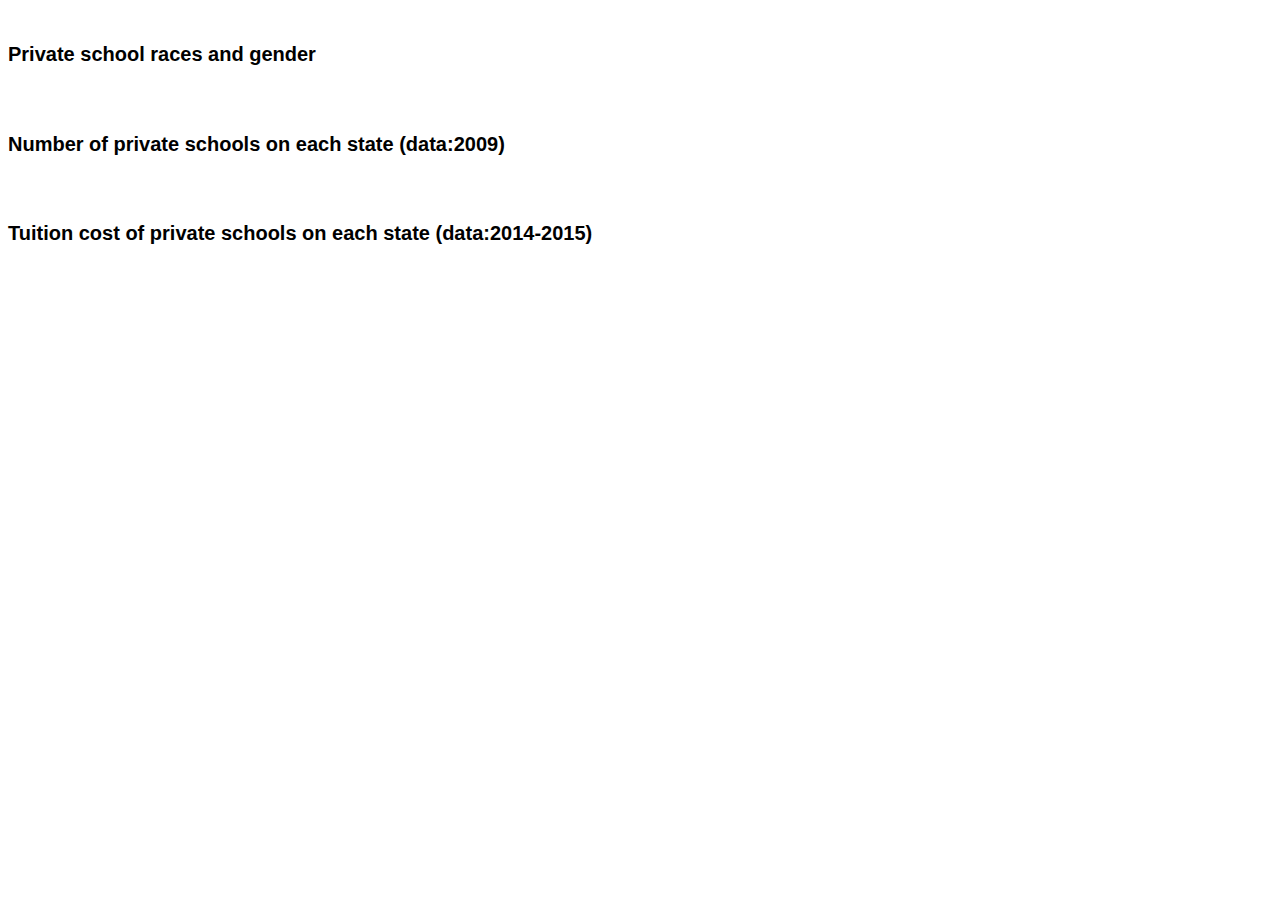
<file: index.html>
<!DOCTYPE html>
<meta charset="utf-8">
<style>

body {
  font: 10px sans-serif;
}

svg {
  padding: 10px 0 0 10px;
}

.arc {
  stroke: #fff;
}

text, remark {
  font: 10px Helvetica;
}

.axis {
  shape-rendering: crispEdges;
}

.axis path,
.axis line {
  fill: none;
  stroke: #000;
}

/*.axis path,
.axis line {
  fill: none;
  stroke: #000;
  shape-rendering: crispEdges;
}*/


.x.axis path {
  display: none;
}

.line {
  fill: none;
  stroke: steelblue;
  stroke-width: 2.5px;
}  
.private {
    stroke: red;
}

.public {
    stroke: steelblue;
}

.sec {
    stroke: #B25329;
}

.elem {
    stroke: #55B2A6;
}

h1 {
    padding-top: 30px;
}

p {
    font-size: 14px;
}

.legend rect {
  fill:white;
  stroke:black;
  opacity:0.8;
  }

.private_bar {
  fill: #e377c2;
}

.public_bar {
  fill: #1f77b4;
}

</style>
<body>
<h1>Private school races and gender</h1>
<div id="d1"></div>
<div id="d2"></div>
<h1></br>Number of private schools on each state (data:2009)</h1>
<div id="d3"></div>
<h1></br>Tuition cost of private schools on each state (data:2014-2015)</h1>
<div id="d4"></div>
<script src="http://d3js.org/d3.v3.min.js"></script>
<script src="js/giri.js"></script>
<script src="js/d3.legend.js"></script>
<script src="js/jenny.js"></script>
<script>
donut_race();
bubble_school();
hie_tuition();
line_graph();
ratio_graph();
</script>
</file>
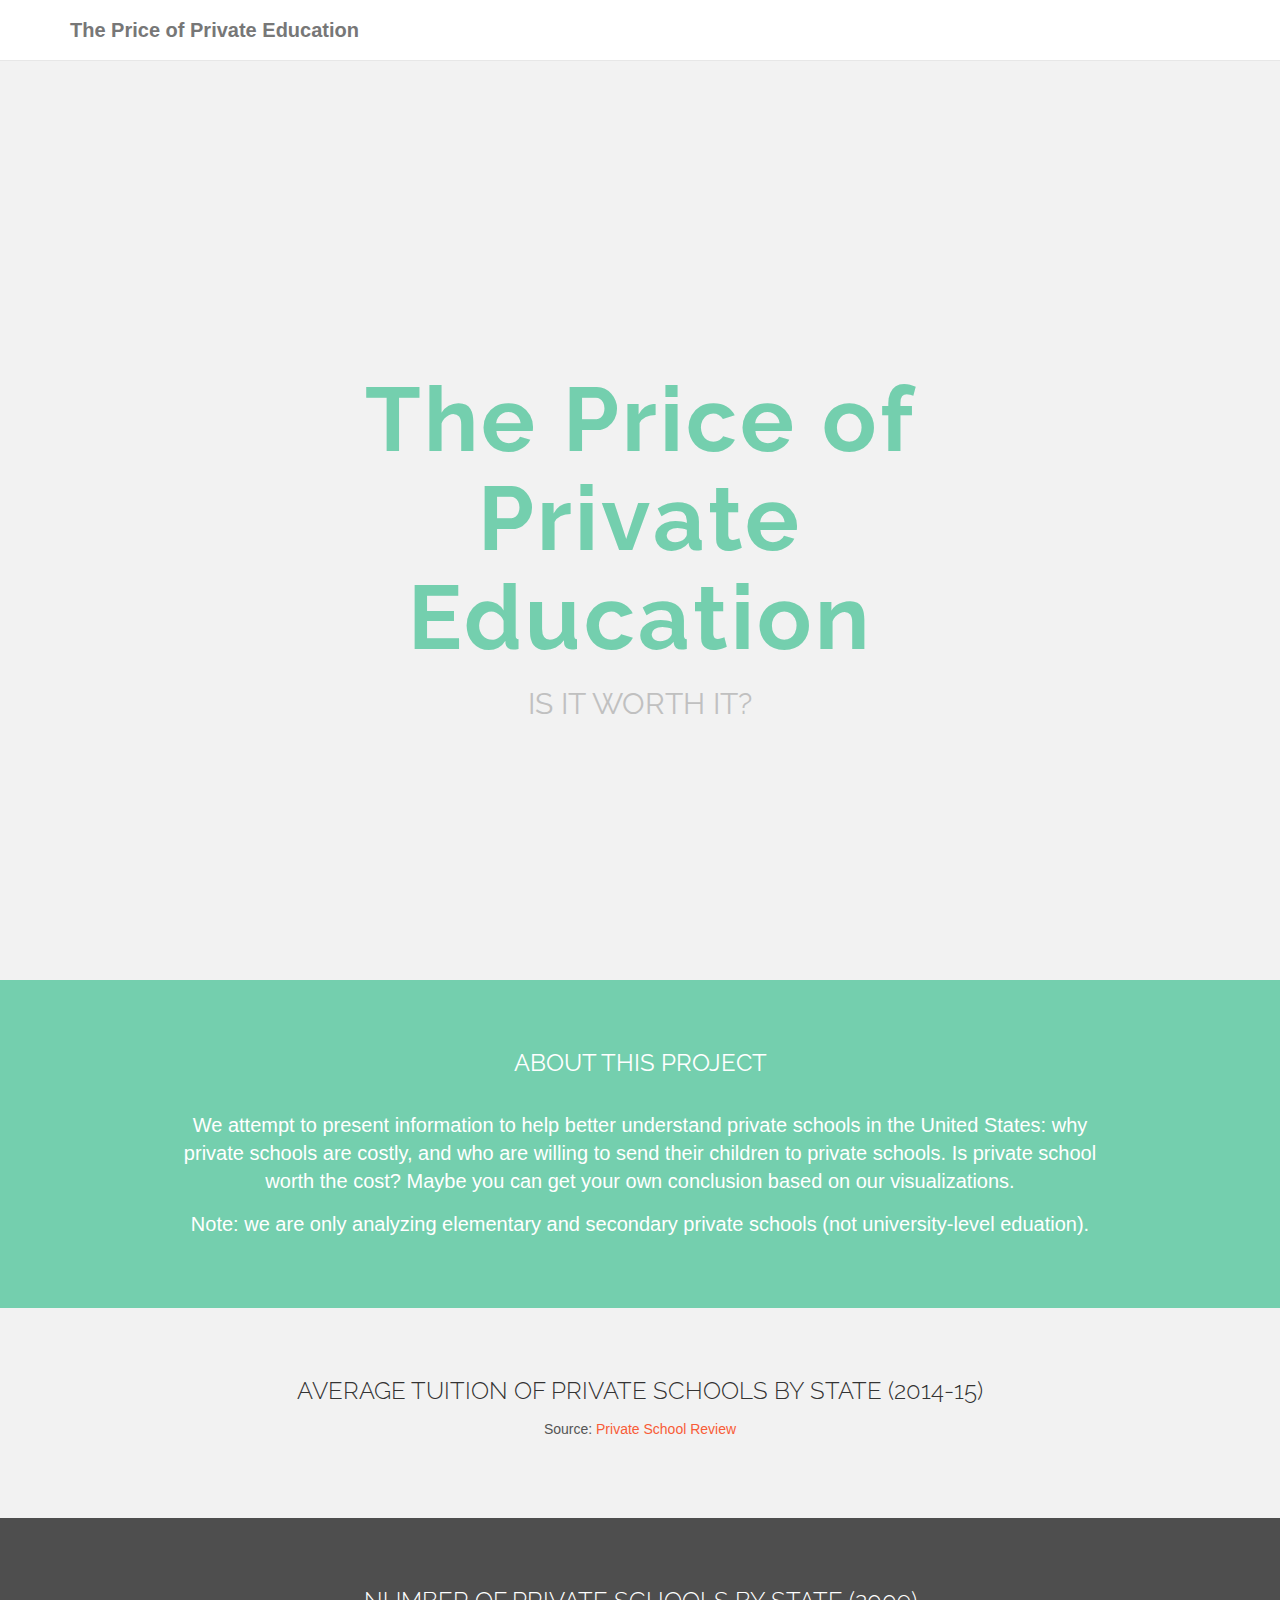
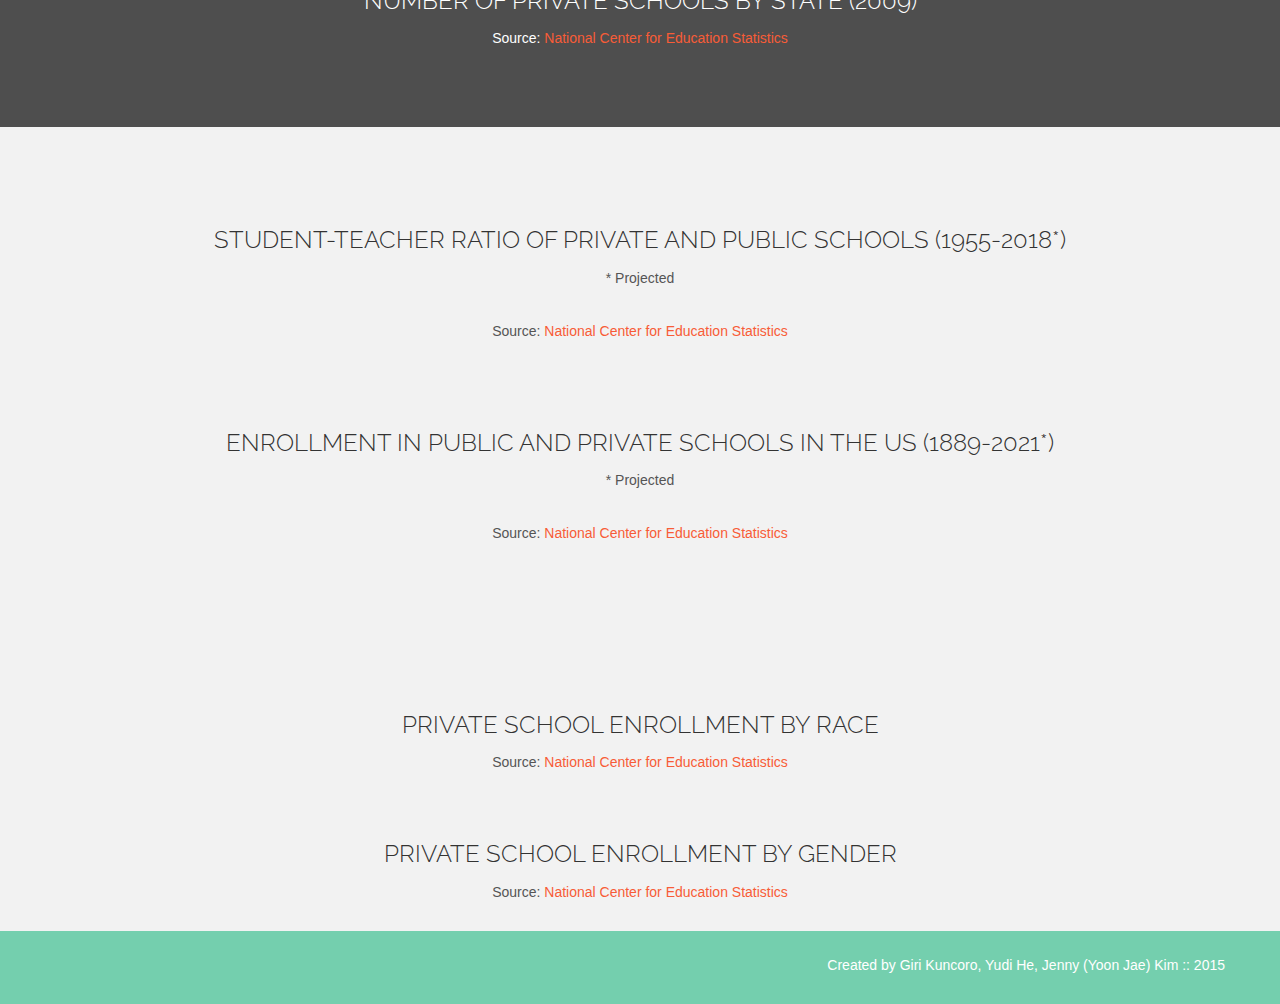
<file: P1/index.html>
<!DOCTYPE html>
<html lang="en">
  <head>
    <meta charset="utf-8">
    <meta http-equiv="X-UA-Compatible" content="IE=edge">
    <meta name="viewport" content="width=device-width, initial-scale=1.0">
    <meta name="description" content="">
    <meta name="author" content="">

    <title>The Price of Education</title>

    <!-- Bootstrap core CSS -->
    <link href="assets/css/bootstrap.css" rel="stylesheet">
    <!-- Giri's CSS -->
    <style>
    .arc {
	  stroke: #fff;
	}

	text, remark {
	  font: 10px Helvetica;
	}

	.axis {
	  shape-rendering: crispEdges;
	}

	.axis path,
	.axis line {
	  fill: none;
	  stroke: #000;
	}
    </style>

    <!-- Custom styles for this template -->
    <link href="assets/css/main.css" rel="stylesheet">
    <link href="assets/css/font-awesome.min.css" rel="stylesheet">
    <link href="assets/css/graphstyle.css" rel="stylesheet">

    <script src="https://code.jquery.com/jquery-1.10.2.min.js"></script>
    <script src="assets/js/chart.js"></script>
    <script src="http://d3js.org/d3.v3.min.js"></script>
    <script src="http://d3js.org/queue.v1.min.js"></script>
	<script src="http://d3js.org/topojson.v1.min.js"></script>
	
    <script src="assets/js/giri.js"></script>
    <script src="assets/js/jenny.js"></script>
    <script src="assets/js/yudi.js"></script>
    <script src="assets/js/d3.legend.js"></script>


    <!-- HTML5 shim and Respond.js IE8 support of HTML5 elements and media queries -->
    <!--[if lt IE 9]>
      <script src="https://oss.maxcdn.com/libs/html5shiv/3.7.0/html5shiv.js"></script>
      <script src="https://oss.maxcdn.com/libs/respond.js/1.3.0/respond.min.js"></script>
    <![endif]-->
  </head>

  <body>
    <script>
      $(document).ready(function(){
		ratio_graph();
		line_graph();
		donut_race();
		bubble_school();
		hie_tuition();
		us_map();
      });
    </script>

    <!-- Fixed navbar -->
    <div class="navbar navbar-default navbar-fixed-top">
      <div class="container">
        <div class="navbar-header">
          <button type="button" class="navbar-toggle" data-toggle="collapse" data-target=".navbar-collapse">
            <span class="icon-bar"></span>
            <span class="icon-bar"></span>
            <span class="icon-bar"></span>
          </button>
          <a class="navbar-brand" href="#">The Price of Private Education</a>
        </div>
        <div class="navbar-collapse collapse">
        </div><!--/.nav-collapse -->
      </div>
    </div>


	<div id="hello">
	    <div class="container">
	    	<div class="row">
	    		<div class="col-lg-8 col-lg-offset-2 centered">
	    			<h1>The Price of Private Education</h1>
	    			<h2>IS IT WORTH IT?</h2>
	    		</div><!-- /col-lg-8 -->
	    	</div><!-- /row -->
	    </div> <!-- /container -->
	</div><!-- /hello -->
	
	<div id="green">
		<div class="container">
			<div class="row">
				<div class="centered about">
					<h3>ABOUT THIS PROJECT</h3>
					<p>We attempt to present information to help better understand private schools in the United States: why private schools are costly, and who are willing to send their children to private schools. Is private school worth the cost? Maybe you can get your own conclusion based on our visualizations.</p>
					<p id="note">Note: we are only analyzing elementary and secondary private schools (not university-level eduation).</p>
				</div>
			</div>
		</div>
	</div>
	
	<div id="map_container">
		<div class="container">
			<div class="row">
				<div class="centered">
					<h3>AVERAGE TUITION OF PRIVATE SCHOOLS BY STATE (2014-15)</h3>
					<div id="map">
					  
					</div>
				</div>
			</div>
		</div>
	</div>
	
	<div id="hie_tuition_container">
		<div class="container">
			<div class="row">
				<div class="centered">
					<div id="hie_tuition">
					  
					</div>
				<p class="source">Source: <a href="http://www.privateschoolreview.com/tuition-stats/private-school-cost-by-state/states">Private School Review</a></p>

				</div>
			</div>
		</div>

	</div>
    
	<div id="skills">
		<div class="container">
			<div class="row">
				<div class="centered">
					<h3>NUMBER OF PRIVATE SCHOOLS BY STATE (2009)</h3>
					<div id="bubbles">
					  
					</div>
					<p class="source">Source: <a href="http://nces.ed.gov/programs/digest/d12/tables/dt12_074.asp">National Center for Education Statistics</a></p>
				</div>
			</div>
		</div>
	</div>

	<div id="ratio_container">
		<div class="container">
			<div class="row">
				<div class="centered">
					<h3>STUDENT-TEACHER RATIO OF PRIVATE AND PUBLIC SCHOOLS (1955-2018*)</h3>
					<p>* Projected</p>
					<div id="ratio">
					  
					</div>
					<p class="source">Source: <a href="http://nces.ed.gov/programs/digest/d09/tables/dt09_064.asp">National Center for Education Statistics</a></p>
				</div>
			</div>
		</div>
	</div>
	
	<div id="line_container">
		<div class="row centered mt grid">
			<h3>ENROLLMENT IN PUBLIC AND PRIVATE SCHOOLS IN THE US (1889-2021*)</h3>
			<p>* Projected</p>
			<div id="lines"></div>
			<p class="source">Source: <a href="http://nces.ed.gov/programs/digest/d09/tables/dt09_064.asp">National Center for Education Statistics</a></p>

		</div>
	</div>


	<div id="donut_wrapper">
		<div class="container">
			<div class="row centered">
				<h3>PRIVATE SCHOOL ENROLLMENT BY RACE</h3>
				<div id="donut1"></div>
			<p class="source">Source: <a href="http://nces.ed.gov/surveys/sass/tables/sass1112_2013312_s2a_003.asp">National Center for Education Statistics</a></p>
				<h3>PRIVATE SCHOOL ENROLLMENT BY GENDER</h3>
				<div id="donut2"></div>
			<p class="source">Source: <a href="http://nces.ed.gov/pubs2009/2009313.pdf">National Center for Education Statistics</a></p>

			</div><!-- /row -->
		</div><!-- /container -->
	</div><!-- /skills -->

	<div id="f">
		<div class="container">
			<div class="row">
				<p>Created by Giri Kuncoro, Yudi He, Jenny (Yoon Jae) Kim :: 2015</p>
			</div>
		</div>
	</div>

    <!-- Bootstrap core JavaScript
    ================================================== -->
    <!-- Placed at the end of the document so the pages load faster -->
    <script src="assets/js/bootstrap.js"></script>
  </body>
</html>
</file>
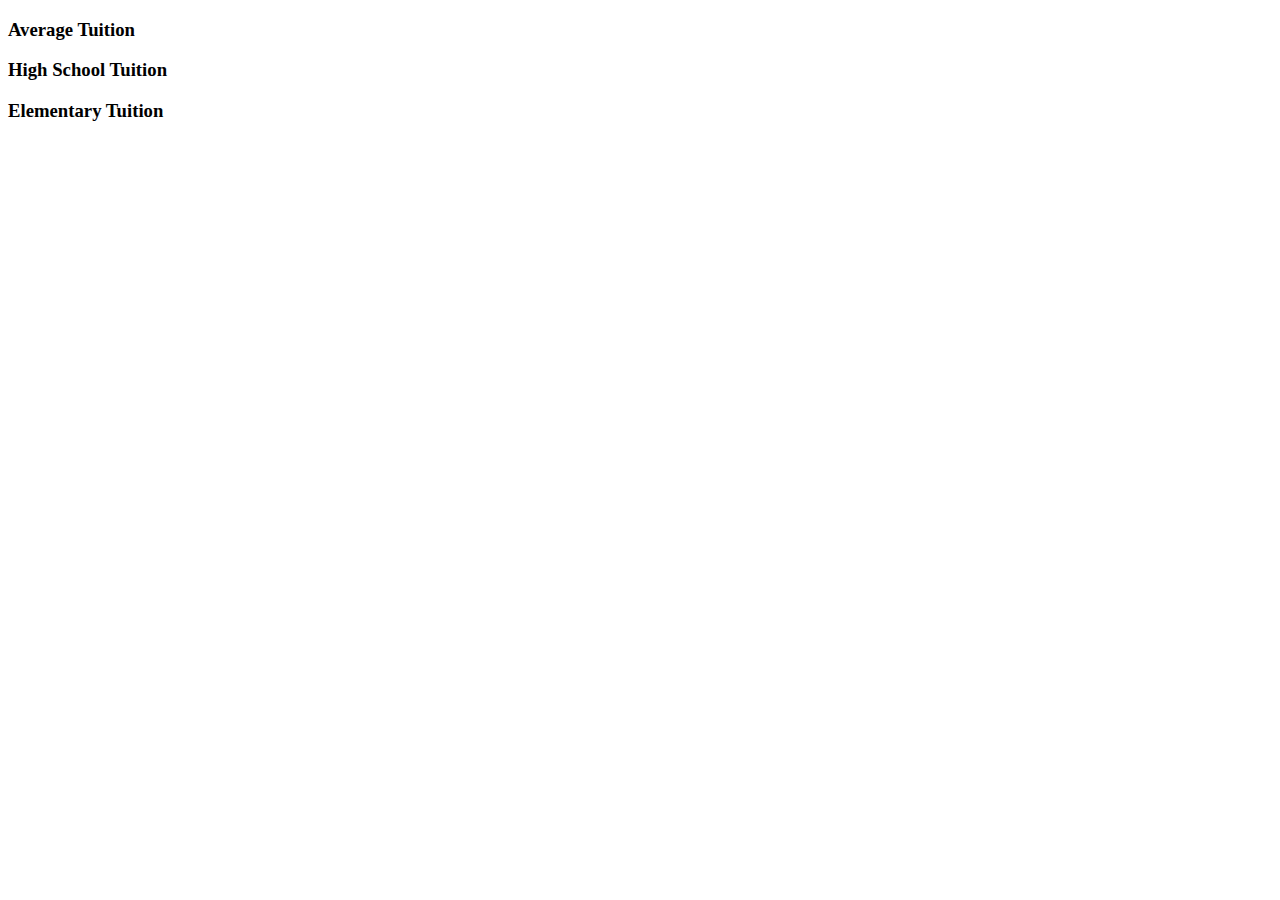
<file: hierarchical.html>
<!DOCTYPE html>
<meta charset="utf-8">
<style>

h3 {
  font: Helvetica;
}

text, remark {
  font: 10px Helvetica;
}

.axis {
  shape-rendering: crispEdges;
}

.axis path,
.axis line {
  fill: none;
  stroke: #000;
}

</style>
<body>
<script src="http://d3js.org/d3.v3.min.js" charset="utf-8"></script>

<h3>Average Tuition</h3>
<div id="d1"></div>

<h3>High School Tuition</h3>
<div id="d2"></div>

<h3>Elementary Tuition</h3>
<div id="d3"></div>

<script>

var margin = {top: 30, right: 120, bottom: 0, left: 120},
    width = 960 - margin.left - margin.right,
    height = 960 - margin.top - margin.bottom;

var x = d3.scale.linear()
    .range([0, width]);

var barHeight = 15;

var duration = 0,
    delay = 0;

var partition = d3.layout.partition()
    .value(function(d) { return d.size; });

var xAxis = d3.svg.axis()
    .scale(x)
    .orient("top");

var svg1 = d3.select("#d1").append("svg")
    .attr("width", width + margin.left + margin.right)
    .attr("height", height + margin.top + margin.bottom)
  .append("g")
    .attr("transform", "translate(" + margin.left + "," + margin.top + ")");

svg1.append("g")
    .attr("class", "x axis");

svg1.append("g")
    .attr("class", "y axis")
  .append("line")
    .attr("y1", "100%");

svg1.append("text")
    .attr("x", width + 20)
    .attr("y", -9)
    .text("USD");

d3.json("Dataset/average.json", function(error, d) {
  partition.nodes(d);
  var i = 0;

  // Per above, entering bars are immediately visible.
  var enter = bar1(d)
      .attr("transform", stack(i));

  // Update the x-scale domain.
  x.domain([0, d3.max(d.children, function(d) { return d.value; })]).nice();

  // Update the x-axis.
  svg1.selectAll(".x.axis")
      .call(xAxis);

  // Transition entering bars to their new position.
  var enterTransition = enter.transition()
      .duration(duration)
      .attr("transform", function(d, i) { return "translate(0," + barHeight * i * 1.2 + ")"; });

  // Transition entering rects to the new x-scale.
  enterTransition.select("rect")
      .attr("width", function(d) { return x(d.value); })
      .style("fill", function(d) {
        if (d.value > 20000){ return "#045a8d"; } 
        else if (d.value > 15000){ return "#2b8cbe"; } 
        else if (d.value > 10000){ return "#74a9cf"; } 
        else if (d.value > 5000){ return "#bdc9e1"; } 
        else { return "#f1eef6";}
      });
});

var svg2 = d3.select("#d2").append("svg")
    .attr("width", width + margin.left + margin.right)
    .attr("height", height + margin.top + margin.bottom)
  .append("g")
    .attr("transform", "translate(" + margin.left + "," + margin.top + ")");

svg2.append("g")
    .attr("class", "x1 axis");

svg2.append("g")
    .attr("class", "y1 axis")
  .append("line")
    .attr("y1", "100%");

svg2.append("text")
    .attr("x", width + 20)
    .attr("y", -9)
    .text("USD");

d3.json("Dataset/highschool.json", function(error, d) {
  partition.nodes(d);
  var i = 0;

  // Per above, entering bars are immediately visible.
  var enter = bar2(d)
      .attr("transform", stack(i))

  // Update the x-scale domain.
  x.domain([0, d3.max(d.children, function(d) { return d.value; })]).nice();

  // Update the x-axis.
  svg2.selectAll(".x1.axis")
      .call(xAxis);

  // Transition entering bars to their new position.
  var enterTransition = enter.transition()
      .duration(duration)
      .attr("transform", function(d, i) { return "translate(0," + barHeight * i * 1.2 + ")"; });

  // Transition entering rects to the new x-scale.
  enterTransition.select("rect")
      .attr("width", function(d) { return x(d.value); })
      .style("fill", function(d) {
        if (d.value > 20000){ return "#045a8d"; } 
        else if (d.value > 15000){ return "#2b8cbe"; } 
        else if (d.value > 10000){ return "#74a9cf"; } 
        else if (d.value > 5000){ return "#bdc9e1"; } 
        else { return "#f1eef6";}
      });
});

var svg3 = d3.select("#d3").append("svg")
    .attr("width", width + margin.left + margin.right)
    .attr("height", height + margin.top + margin.bottom)
  .append("g")
    .attr("transform", "translate(" + margin.left + "," + margin.top + ")");

svg3.append("g")
    .attr("class", "x2 axis");

svg3.append("g")
    .attr("class", "y2 axis")
  .append("line")
    .attr("y1", "100%");

svg3.append("text")
    .attr("x", width + 20)
    .attr("y", -9)
    .text("USD");

d3.json("Dataset/elementary.json", function(error, d) {
  partition.nodes(d);
  var i = 0;

  // Per above, entering bars are immediately visible.
  var enter = bar3(d)
      .attr("transform", stack(i))

  // Update the x-scale domain.
  x.domain([0, d3.max(d.children, function(d) { return d.value; })]).nice();

  // Update the x-axis.
  svg3.selectAll(".x2.axis")
      .call(xAxis);

  // Transition entering bars to their new position.
  var enterTransition = enter.transition()
      .duration(duration)
      .attr("transform", function(d, i) { return "translate(0," + barHeight * i * 1.2 + ")"; });

  // Transition entering rects to the new x-scale.
  enterTransition.select("rect")
      .attr("width", function(d) { return x(d.value); })
      .style("fill", function(d) {
        if (d.value > 20000){ return "#045a8d"; } 
        else if (d.value > 15000){ return "#2b8cbe"; } 
        else if (d.value > 10000){ return "#74a9cf"; } 
        else if (d.value > 5000){ return "#bdc9e1"; } 
        else { return "#f1eef6";}
      });
});

// Creates a set of bars for the given data node, at the specified index.
function bar1(d) {
  var bar1 = svg1.insert("g", ".y.axis")
      .attr("class", "enter")
      .attr("transform", "translate(0,5)")
    .selectAll("g")
      .data(d.children)
    .enter().append("g")
      .style("cursor", function(d) { return !d.children ? null : "pointer"; })

  bar1.append("text")
      .attr("x", -6)
      .attr("y", barHeight / 2)
      .attr("dy", ".35em")
      .style("text-anchor", "end")
      .text(function(d) { return d.name; });
  
  bar1.append("rect")
      .attr("width", function(d) { return x(d.value); })
      .attr("height", barHeight);

  bar1.append("text")
      .attr("x", function(d) { return x(d.value)/24200 - 5; })
      .attr("y", barHeight / 2)
      .attr("dy", ".35em")
      .style("text-anchor", "end")
      .style("fill", function(d) { if (d.value > 5000) { return "white"; }})
      .text(function(d) { return (d.value / 1000).toFixed(1) + 'k'; });
  return bar1;
}

// Creates a set of bars for the given data node, at the specified index.
function bar2(d) {
  var bar2 = svg2.insert("g", ".y1.axis")
      .attr("class", "enter")
      .attr("transform", "translate(0,5)")
    .selectAll("g")
      .data(d.children)
    .enter().append("g")
      .style("cursor", function(d) { return !d.children ? null : "pointer"; })

  bar2.append("text")
      .attr("transform", "translate(-5,8)")
      .attr("x1", -6)
      .attr("y1", barHeight / 2)
      .attr("dy", ".35em")
      .style("text-anchor", "end")
      .text(function(d) { return d.name; });

  bar2.append("rect")
      .attr("width", function(d) { return x(d.value); })
      .attr("height", barHeight);

  bar2.append("text")
      .attr("x", function(d) { return x(d.value)/1.7;})
      .attr("y", barHeight / 2)
      .attr("dy", ".35em")
      .style("text-anchor", "end")
      .style("fill", function(d) { if (d.value > 5000) { return "white"; }})
      .text(function(d) { if(d.value > 0) { return (d.value / 1000).toFixed(1) + 'k'; }});

  return bar2;
}

// Creates a set of bars for the given data node, at the specified index.
function bar3(d) {
  var bar3 = svg3.insert("g", ".y2.axis")
      .attr("class", "enter")
      .attr("transform", "translate(0,5)")
    .selectAll("g")
      .data(d.children)
    .enter().append("g")
      .style("cursor", function(d) { return !d.children ? null : "pointer"; })

  bar3.append("text")
      .attr("transform", "translate(-5,8)")
      .attr("x2", -6)
      .attr("y2", barHeight / 2)
      .attr("dy", ".35em")
      .style("text-anchor", "end")
      .text(function(d) { return d.name; });

  bar3.append("rect")
      .attr("width", function(d) { return x(d.value); })
      .attr("height", barHeight);

  bar3.append("text")
      .attr("x", function(d) { return x(d.value) * 2.2 - 5;})
      .attr("y", barHeight / 2)
      .attr("dy", ".35em")
      .style("text-anchor", "end")
      .style("fill", function(d) { if (d.value > 5000) { return "white"; }})
      .text(function(d) { if(d.value > 0) { return (d.value / 1000).toFixed(1) + 'k'; }});
  return bar3;
}

// A stateful closure for stacking bars horizontally.
function stack(i) {
  var x0 = 0;
  return function(d) {
    var tx = "translate(" + x0 + "," + barHeight * i * 1.2 + ")";
    x0 += x(d.value);
    return tx;
  };
}
</script>
</body>
</file>
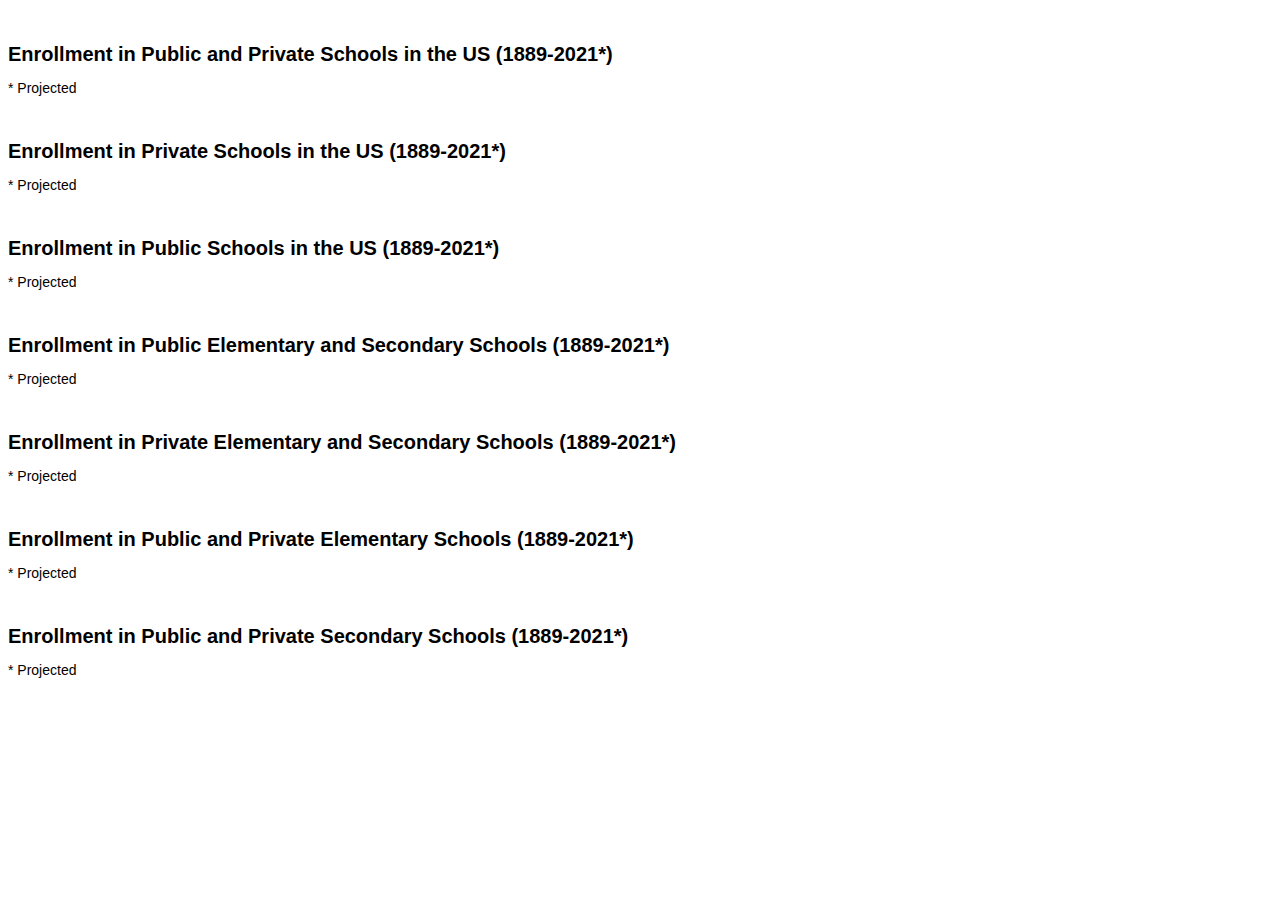
<file: line.html>
<!DOCTYPE html>
<meta charset="utf-8">
<style>

body {
  font: 10px sans-serif;
}

.axis path,
.axis line {
  fill: none;
  stroke: #000;
  shape-rendering: crispEdges;
}


.x.axis path {
  display: none;
}

.line {
  fill: none;
  stroke: steelblue;
  stroke-width: 2.5px;
}  
.private {
    stroke: red;
}

.public {
    stroke: steelblue;
}

.sec {
    stroke: #B25329;
}

.elem {
    stroke: #55B2A6;
}

h1 {
    padding-top: 30px;
}

p {
    font-size: 14px;
}

.legend rect {
  fill:white;
  stroke:black;
  opacity:0.8;
  }




</style>
<body>
<script src="http://d3js.org/d3.v3.js"></script>
<script src="d3.legend.js"></script>

<div>
    <h1>Enrollment in Public and Private Schools in the US (1889-2021*)</h1>
    <p>* Projected</p>
<script>

var margin = {top: 20, right: 20, bottom: 30, left: 50},
    width = 960 - margin.left - margin.right,
    height = 500 - margin.top - margin.bottom;

var x = d3.scale.linear()
    .range([0, width]);

var y = d3.scale.linear()
    .range([height, 0]);

var xAxis = d3.svg.axis()
    .scale(x)
    .orient("bottom")
    .tickFormat(d3.format("d"));

var yAxis = d3.svg.axis()
    .scale(y)
    .orient("left");

var line_private = d3.svg.line()
    .x(function(d) { return x(d.Year); })
    .y(function(d) { return y(d.Private); });
    
var line_public = d3.svg.line()
    .x(function(d) { return x(d.Year); })
    .y(function(d) { return y(d.Public); });

var svg_both = d3.select("body").append("svg")
    .attr("width", width + margin.left + margin.right)
    .attr("height", height + margin.top + margin.bottom)
  .append("g")
    .attr("transform", "translate(" + margin.left + "," + margin.top + ")");

d3.json("Dataset/private_vs_public.json", function(error, data) {
  data.forEach(function(d) {
    d.Year = +d.Year;
    d.Private = +d.Private;
    d.Public = +d.Public;
  });

  x.domain(d3.extent(data, function(d) { return d.Year; }));
  y.domain([0,
            d3.max(data, function(d) { return d.Public; })]);

  svg_both.append("g")
      .attr("class", "x axis")
      .attr("transform", "translate(0," + height + ")")
      .call(xAxis);

  svg_both.append("g")
      .attr("class", "y axis")
      .call(yAxis)
      .append("text")
      .attr("transform", "rotate(-90)")
      .attr("y", 6)
      .attr("dy", ".71em")
      .style("text-anchor", "end")
      .text("Students (in thousands)");
      
  svg_both.append("path")
      .datum(data)
      .attr("class", "line private")
      .attr("data-legend", "Private")
      .attr("d", line_private);
      
  svg_both.append("path")
      .datum(data)
      .attr("class", "line public")
      .attr("data-legend", "Public")
      .attr("d", line_public);
      
  svg_both.append("g")
    .attr("class","legend")
    .attr("transform","translate(50,30)")
    .style("font-size","12px")
    .call(d3.legend);

});

</script>
</div>

<div>
    <h1>Enrollment in Private Schools in the US (1889-2021*)</h1>
    <p>* Projected</p>
<script>

var svg_private = d3.select("body").append("svg")
    .attr("width", width + margin.left + margin.right)
    .attr("height", height + margin.top + margin.bottom)
  .append("g")
    .attr("transform", "translate(" + margin.left + "," + margin.top + ")");

d3.json("Dataset/private_vs_public.json", function(error, data) {
  data.forEach(function(d) {
    d.Year = +d.Year;
    d.Private = +d.Private;
  });

  x.domain(d3.extent(data, function(d) { return d.Year; }));
  y.domain([0,
            d3.max(data, function(d) { return d.Private; })]);

  svg_private.append("g")
      .attr("class", "x axis")
      .attr("transform", "translate(0," + height + ")")
      .call(xAxis);

  svg_private.append("g")
      .attr("class", "y axis")
      .call(yAxis)
      .append("text")
      .attr("transform", "rotate(-90)")
      .attr("y", 6)
      .attr("dy", ".71em")
      .style("text-anchor", "end")
      .text("Students (in thousands)");

  svg_private.append("path")
      .datum(data)
      .attr("class", "line private")
      .attr("d", line_private);
});
    
</script>
</div>

<div>
    <h1>Enrollment in Public Schools in the US (1889-2021*)</h1>
    <p>* Projected</p>
<script>

var svg_public = d3.select("body").append("svg")
    .attr("width", width + margin.left + margin.right)
    .attr("height", height + margin.top + margin.bottom)
  .append("g")
    .attr("transform", "translate(" + margin.left + "," + margin.top + ")");

d3.json("Dataset/private_vs_public.json", function(error, data) {
  data.forEach(function(d) {
    d.Year = +d.Year;
    d.Public = +d.Public;
  });

  x.domain(d3.extent(data, function(d) { return d.Year; }));
  y.domain([0,
            d3.max(data, function(d) { return d.Public; })]);

  svg_public.append("g")
      .attr("class", "x axis")
      .attr("transform", "translate(0," + height + ")")
      .call(xAxis);

  svg_public.append("g")
      .attr("class", "y axis")
      .call(yAxis)
      .append("text")
      .attr("transform", "rotate(-90)")
      .attr("y", 6)
      .attr("dy", ".71em")
      .style("text-anchor", "end")
      .text("Students (in thousands)");

  svg_public.append("path")
      .datum(data)
      .attr("class", "line public")
      .attr("d", line_public);
});
    
</script>
</div>

<div>
    <h1>Enrollment in Public Elementary and Secondary Schools (1889-2021*)</h1>
    <p>* Projected</p>
<script>
    
var line_public_elem = d3.svg.line()
    .x(function(d) { return x(d.Year); })
    .y(function(d) { return y(d.PublicElem); });

var line_public_sec = d3.svg.line()
    .x(function(d) { return x(d.Year); })
    .y(function(d) { return y(d.PublicSec); });

var svg_public_grades = d3.select("body").append("svg")
    .attr("width", width + margin.left + margin.right)
    .attr("height", height + margin.top + margin.bottom)
  .append("g")
    .attr("transform", "translate(" + margin.left + "," + margin.top + ")");

d3.json("Dataset/private_vs_public.json", function(error, data) {
  data.forEach(function(d) {
    d.Year = +d.Year;
    d.PublicElem = +d.PublicElem;
    d.PublicSec = +d.PublicSec;
  });

  x.domain(d3.extent(data, function(d) { return d.Year; }));
  y.domain([0,
            d3.max(data, function(d) { return d.PublicElem; })]);

  svg_public_grades.append("g")
      .attr("class", "x axis")
      .attr("transform", "translate(0," + height + ")")
      .call(xAxis);

  svg_public_grades.append("g")
      .attr("class", "y axis")
      .call(yAxis)
      .append("text")
      .attr("transform", "rotate(-90)")
      .attr("y", 6)
      .attr("dy", ".71em")
      .style("text-anchor", "end")
      .text("Students (in thousands)");

  svg_public_grades.append("path")
      .datum(data)
      .attr("class", "line sec")
      .attr("data-legend", "Secondary")
      .attr("d", line_public_sec);
      
  svg_public_grades.append("path")
      .datum(data)
      .attr("class", "line elem")
      .attr("data-legend", "Elementary")
      .attr("d", line_public_elem);
      
  svg_public_grades.append("g")
    .attr("class","legend")
    .attr("transform","translate(50,30)")
    .style("font-size","12px")
    .call(d3.legend);

});

</script>
</div>


<div>
    <h1>Enrollment in Private Elementary and Secondary Schools (1889-2021*)</h1>
    <p>* Projected</p>
<script>

var margin = {top: 20, right: 20, bottom: 30, left: 50},
    width = 960 - margin.left - margin.right,
    height = 500 - margin.top - margin.bottom;

var x = d3.scale.linear()
    .range([0, width]);

var y = d3.scale.linear()
    .range([height, 0]);

var xAxis = d3.svg.axis()
    .scale(x)
    .orient("bottom")
    .tickFormat(d3.format("d"));

var yAxis = d3.svg.axis()
    .scale(y)
    .orient("left");

var line_private = d3.svg.line()
    .x(function(d) { return x(d.Year); })
    .y(function(d) { return y(d.Private); });
    
var line_private_elem = d3.svg.line()
    .x(function(d) { return x(d.Year); })
    .y(function(d) { return y(d.PrivateElem); });

var line_private_sec = d3.svg.line()
    .x(function(d) { return x(d.Year); })
    .y(function(d) { return y(d.PrivateSec); });

var svg_private_grades = d3.select("body").append("svg")
    .attr("width", width + margin.left + margin.right)
    .attr("height", height + margin.top + margin.bottom)
  .append("g")
    .attr("transform", "translate(" + margin.left + "," + margin.top + ")");

d3.json("Dataset/private_vs_public.json", function(error, data) {
  data.forEach(function(d) {
    d.Year = +d.Year;
    d.PrivateElem = +d.PrivateElem;
    d.PrivateSec = +d.PrivateSec;
    d.Private = +d.Private;
  });

  x.domain(d3.extent(data, function(d) { return d.Year; }));
  y.domain([0,
            d3.max(data, function(d) { return d.Private; })]);

  svg_private_grades.append("g")
      .attr("class", "x axis")
      .attr("transform", "translate(0," + height + ")")
      .call(xAxis);

  svg_private_grades.append("g")
      .attr("class", "y axis")
      .call(yAxis)
      .append("text")
      .attr("transform", "rotate(-90)")
      .attr("y", 6)
      .attr("dy", ".71em")
      .style("text-anchor", "end")
      .text("Students (in thousands)");

  svg_private_grades.append("path")
      .datum(data)
      .attr("class", "line sec")
      .attr("data-legend", "Secondary")
      .attr("d", line_private_sec);
      
  svg_private_grades.append("path")
      .datum(data)
      .attr("class", "line elem")
      .attr("data-legend", "Elementary")
      .attr("d", line_private_elem);

  svg_private_grades.append("path")
      .datum(data)
      .attr("class", "line private")
      .attr("data-legend", "Total")
      .attr("d", line_private);
      
  svg_private_grades.append("g")
    .attr("class","legend")
    .attr("transform","translate(50,30)")
    .style("font-size","12px")
    .call(d3.legend);
});

</script>
</div>


<div>
    <h1>Enrollment in Public and Private Elementary Schools (1889-2021*)</h1>
    <p>* Projected</p>
<script>

var svg_elem = d3.select("body").append("svg")
    .attr("width", width + margin.left + margin.right)
    .attr("height", height + margin.top + margin.bottom)
  .append("g")
    .attr("transform", "translate(" + margin.left + "," + margin.top + ")");

d3.json("Dataset/private_vs_public.json", function(error, data) {
  data.forEach(function(d) {
    d.Year = +d.Year;
    d.PrivateElem = +d.PrivateElem;
    d.PublicElem = +d.PublicElem;
  });

  x.domain(d3.extent(data, function(d) { return d.Year; }));
  y.domain([0,
            d3.max(data, function(d) { return d.PublicElem; })]);

  svg_elem.append("g")
      .attr("class", "x axis")
      .attr("transform", "translate(0," + height + ")")
      .call(xAxis);

  svg_elem.append("g")
      .attr("class", "y axis")
      .call(yAxis)
      .append("text")
      .attr("transform", "rotate(-90)")
      .attr("y", 6)
      .attr("dy", ".71em")
      .style("text-anchor", "end")
      .text("Students (in thousands)");

  svg_elem.append("path")
      .datum(data)
      .attr("class", "line private")
      .attr("data-legend", "Private")
      .attr("d", line_private_elem);
      
  svg_elem.append("path")
      .datum(data)
      .attr("class", "line public")
      .attr("data-legend", "Public")
      .attr("d", line_public_elem);
      
  svg_elem.append("g")
    .attr("class","legend")
    .attr("transform","translate(50,30)")
    .style("font-size","12px")
    .call(d3.legend);
});

</script>
</div>

<div>
    <h1>Enrollment in Public and Private Secondary Schools (1889-2021*)</h1>
    <p>* Projected</p>
<script>

var svg_sec = d3.select("body").append("svg")
    .attr("width", width + margin.left + margin.right)
    .attr("height", height + margin.top + margin.bottom)
  .append("g")
    .attr("transform", "translate(" + margin.left + "," + margin.top + ")");

d3.json("Dataset/private_vs_public.json", function(error, data) {
  data.forEach(function(d) {
    d.Year = +d.Year;
    d.PrivateSec = +d.PrivateSec;
    d.PublicSec = +d.PublicSec;
  });

  x.domain(d3.extent(data, function(d) { return d.Year; }));
  y.domain([0,
            d3.max(data, function(d) { return d.PublicSec; })]);

  svg_sec.append("g")
      .attr("class", "x axis")
      .attr("transform", "translate(0," + height + ")")
      .call(xAxis);

  svg_sec.append("g")
      .attr("class", "y axis")
      .call(yAxis)
      .append("text")
      .attr("transform", "rotate(-90)")
      .attr("y", 6)
      .attr("dy", ".71em")
      .style("text-anchor", "end")
      .text("Students (in thousands)");

  svg_sec.append("path")
      .datum(data)
      .attr("class", "line private")
      .attr("data-legend", "Private")
      .attr("d", line_private_sec);
      
  svg_sec.append("path")
      .datum(data)
      .attr("class", "line public")
      .attr("data-legend", "Public")
      .attr("d", line_public_sec);
  svg_sec.append("g")
    .attr("class","legend")
    .attr("transform","translate(50,30)")
    .style("font-size","12px")
    .call(d3.legend);
});

</script>
</div>
</file>
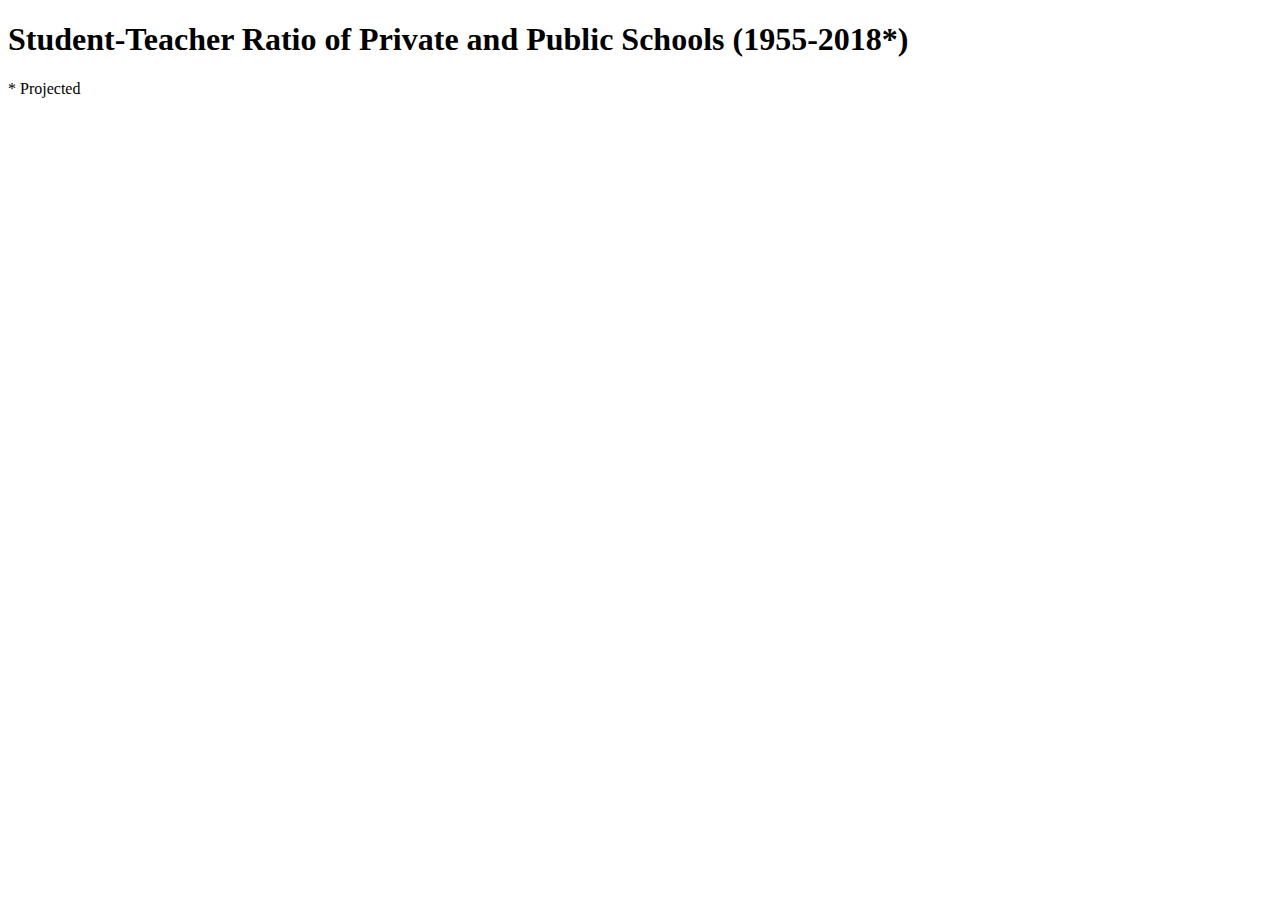
<file: student-teacher.html>
<!DOCTYPE html>
<meta charset="utf-8">
<style>

.private_bar {
  fill: #e377c2;
}

.public_bar {
  fill: #1f77b4;
}

.axis {
  font: 10px sans-serif;
}

.axis path,
.axis line {
  fill: none;
  stroke: #000;
  shape-rendering: crispEdges;
}

.x.axis path {
  display: none;
}

.legend rect {
  fill:white;
  stroke:black;
  opacity:0.8;
}


</style>
<body>
<script src="http://d3js.org/d3.v3.min.js"></script>
<script src="d3.legend.js"></script>

<h1>Student-Teacher Ratio of Private and Public Schools (1955-2018*)</h1>
<p>* Projected</p>
<script>

var margin = {top: 20, right: 20, bottom: 30, left: 40},
    width = 900 - margin.left - margin.right,
    height = 500 - margin.top - margin.bottom;

var x = d3.scale.ordinal()
    .rangeRoundBands([0, width], .1);

var y = d3.scale.linear()
    .range([height, 0]);

var xAxis = d3.svg.axis()
    .scale(x)
    .orient("bottom");

var yAxis = d3.svg.axis()
    .scale(y)
    .orient("left")
    .tickFormat(function(d) { return d + "%"; });

var svg = d3.select("body").append("svg")
    .attr("width", width + margin.left + margin.right)
    .attr("height", height + margin.top + margin.bottom)
  .append("g")
    .attr("transform", "translate(" + margin.left + "," + margin.top + ")");

d3.json("Dataset/student-teacher.json", function(error, data) {
    
data.forEach(function(d) {
    d.Year = +d.Year;
    d.Private = +d.Private;
    d.Public = +d.Public;
  });
  x.domain(data.map(function(d) { return d.Year; }));
  y.domain([0, d3.max(data, function(d) { return d.Private; })]);

  svg.append("g")
      .attr("class", "x axis")
      .attr("transform", "translate(0," + height + ")")
      .call(xAxis)
      .selectAll("text")  
            .style("text-anchor", "end")
            .attr("dx", "-.8em")
            .attr("dy", ".15em")
            .attr("transform", function(d) {
                return "rotate(-65)" 
                });

  svg.append("g")
      .attr("class", "y axis")
      .call(yAxis)
    .append("text")
      .attr("transform", "rotate(-90)")
      .attr("y", 6)
      .attr("dy", ".71em")
      .style("text-anchor", "end");
      //.text("Frequency");

  svg.selectAll(".public_bar")
      .data(data)
    .enter().append("rect")
      .attr("class", "public_bar")
      .attr("x", function(d) { return x(d.Year); })
      .attr("width", x.rangeBand())
      .attr("y", function(d) { return y(d.Public); })
      .attr("height", function(d) { return height - y(d.Public); })
      .attr("data-legend", "Public")
      .style("opacity", "0.5");

  svg.selectAll(".private_bar")
      .data(data)
    .enter().append("rect")
      .attr("class", "private_bar")
      .attr("x", function(d) { return x(d.Year); })
      .attr("width", x.rangeBand())
      .attr("y", function(d) { return y(d.Private); })
      .attr("height", function(d) { return height - y(d.Private); })
      .attr("data-legend", "Private")
      .style("opacity", "0.5");

svg.append("g")
    .attr("class","legend")
    .attr("transform","translate("+(width-100)+",30)")
    .style("font-size","12px")
    .call(d3.legend);
    
});

</script>
</file>
<file: P1/assets/css/graphstyle.css>
body {
  font: 10px sans-serif;
}

svg {
  padding: 10px 0 0 10px;
}

.arc {
  stroke: #fff;
}

text, remark {
  font: 10px Helvetica;
}

.axis {
  shape-rendering: crispEdges;
}

.axis path,
.axis line {
  fill: none;
  stroke: #000;
}

.x.axis path {
  display: none;
}

.line {
  fill: none;
  stroke: steelblue;
  stroke-width: 2.5px;
}  
.private {
    stroke: #364F54;
}

.sec {
    stroke: #69F2C0;
}

.elem {
    stroke: #55B2A6;
}

h1 {
    padding-top: 30px;
}

p {
    font-size: 14px;
}


.legend rect {
  fill:white;
  stroke:black;
  opacity:0.8;
  }

.private_bar {
  fill: #56C79E;
}

.public_bar {
  fill: #5FDCF5;
}

#map_container {
  padding-top: 50px;
}

.about p {
  margin: 0 auto 0 auto;
  width: 80%;
}

#note {
  font-size: 15px;
  padding-top: 15px;
  padding-bottom: 70px;
}


#donut-wrapper {
  padding-bottom: 80px;
}

#line_container {
  padding-bottom: 80px;
}

#ratio_container {
  padding-top: 80px;
}

#donut_wrapper h3 {
  padding-top: 40px;
}

#donut_warpper {
  padding-top: 0px;
}
</file>
<file: P1/assets/css/main.css>
/*
 * Author: Carlos Alvarez
 * URL: http://alvarez.is
 *
 * Project Name: Bolt - Free Bootstrap 3 Theme
 * Version: 1.0
 * URL: http://blacktie.co
 */
 
/* FONTS */
@import url(http://fonts.googleapis.com/css?family=Lato:300,400,700,900);
@import url(http://fonts.googleapis.com/css?family=Raleway:400,300,700,900);

/* OVERALL ASPECT */

body {
  background-color: #f2f2f2;
    font-family: "Lato";
    font-weight: 300;
    font-size: 16px;
    color: #555;

    -webkit-font-smoothing: antialiased;
    -webkit-overflow-scrolling: touch;
    
    margin-top: 70px;
}

/* Titles */
h1, h2, h3, h4, h5, h6 {
    font-family: "Raleway";
    font-weight: 300;
    color: #333;
}


/* Paragraph & Typographic */
p {
    line-height: 28px;
    margin-bottom: 25px;
}

.centered {
    text-align: center;
}

.mt {
	margin-top: 40px;
}

/* Links */
a {
    color: #f85c37;
    word-wrap: break-word;

    -webkit-transition: color 0.1s ease-in, background 0.1s ease-in;
    -moz-transition: color 0.1s ease-in, background 0.1s ease-in;
    -ms-transition: color 0.1s ease-in, background 0.1s ease-in;
    -o-transition: color 0.1s ease-in, background 0.1s ease-in;
    transition: color 0.1s ease-in, background 0.1s ease-in;
}

a:hover,
a:focus {
    color: #7b7b7b;
    text-decoration: none;
    outline: 0;
}

a:before,
a:after {
    -webkit-transition: color 0.1s ease-in, background 0.1s ease-in;
    -moz-transition: color 0.1s ease-in, background 0.1s ease-in;
    -ms-transition: color 0.1s ease-in, background 0.1s ease-in;
    -o-transition: color 0.1s ease-in, background 0.1s ease-in;
    transition: color 0.1s ease-in, background 0.1s ease-in;
}

/* Bootstrap Modifications */
 hr {
    display: block;
    height: 1px;
    border: 0;
    border-top: 1px solid #ccc;
    margin: 1em 0;
    padding: 0;
}


.navbar {
	font-weight: 800;
	font-size: 14px;
	padding-top: 20px;
	padding-bottom: 20px;
	background-color: #ffffff;
}

.navbar-default .navbar-nav > .active > a, .navbar-default .navbar-nav > .active > a:hover, .navbar-default .navbar-nav > .active > a:focus {
	color: #ffffff;
	background-color: #74cfae;
}

.navbar-brand {
	font-size: 20px;
	padding-top: 0px;
	padding-bottom: 0px;
}

.btn-theme {
	color: #ffffff;
	background-color: #74cfae;
	border-color: transparent;
}

.btn {
	padding: 10px 30px;
	margin-bottom: 0;
	font-size: 18px;
	border: 5px solid transparent;
	border-radius: 0px;
}

.lead {
	letter-spacing: 1px;
}

/* WRAP SECTIONS */

/* hello */
#hello {
	width: 100%;
	padding-top: 250px;
	padding-bottom: 250px;
}

#hello h1 {
	font-size: 90px;
	font-weight: 700;
	letter-spacing: 3px;
	color: #74cfae;
}

#hello h2 {
	color: #c0c0c0;
	font-weight: 400;
}

/* Green */
#green {
	background-color: #74cfae;
	padding-top: 50px;
	margin-bottom: 0px;
}

#green h3 {
	color: white;
	font-weight: 400;
	margin-bottom: 35px;
}

#green p {
	color: white;
	font-weight: 400;
	font-size: 20px;
}

/* Skills */
#skills {
	background-color: #4e4e4e;
	padding-top: 50px;
	padding-bottom: 50px;
	margin-top: 50px;
}

#skills h3 {
	color: white;
}

#skills p {
	color: white;
	font-weight: 400;
}

/* Social Links */
#social {
	width: 100%;
	padding-top: 200px;
	padding-bottom: 200px;
}

#social i {
	font-size: 50px;
	color: #74cfae;
}

#social .col-md-3:hover {
	background-color: #f5f5f5;
}

#social .col-md-3 {
	padding:30px;
}

/* Footer */
#f {
	padding-top: 20px;
	background-color: #74cfae;
}

#f p {
	color: white;
	text-align: right;
	font-weight: 400;
}

/* Image Opacity */
.grid img {
    opacity: .7;
}
.grid img:hover {
    opacity: 1;
}
</file>
